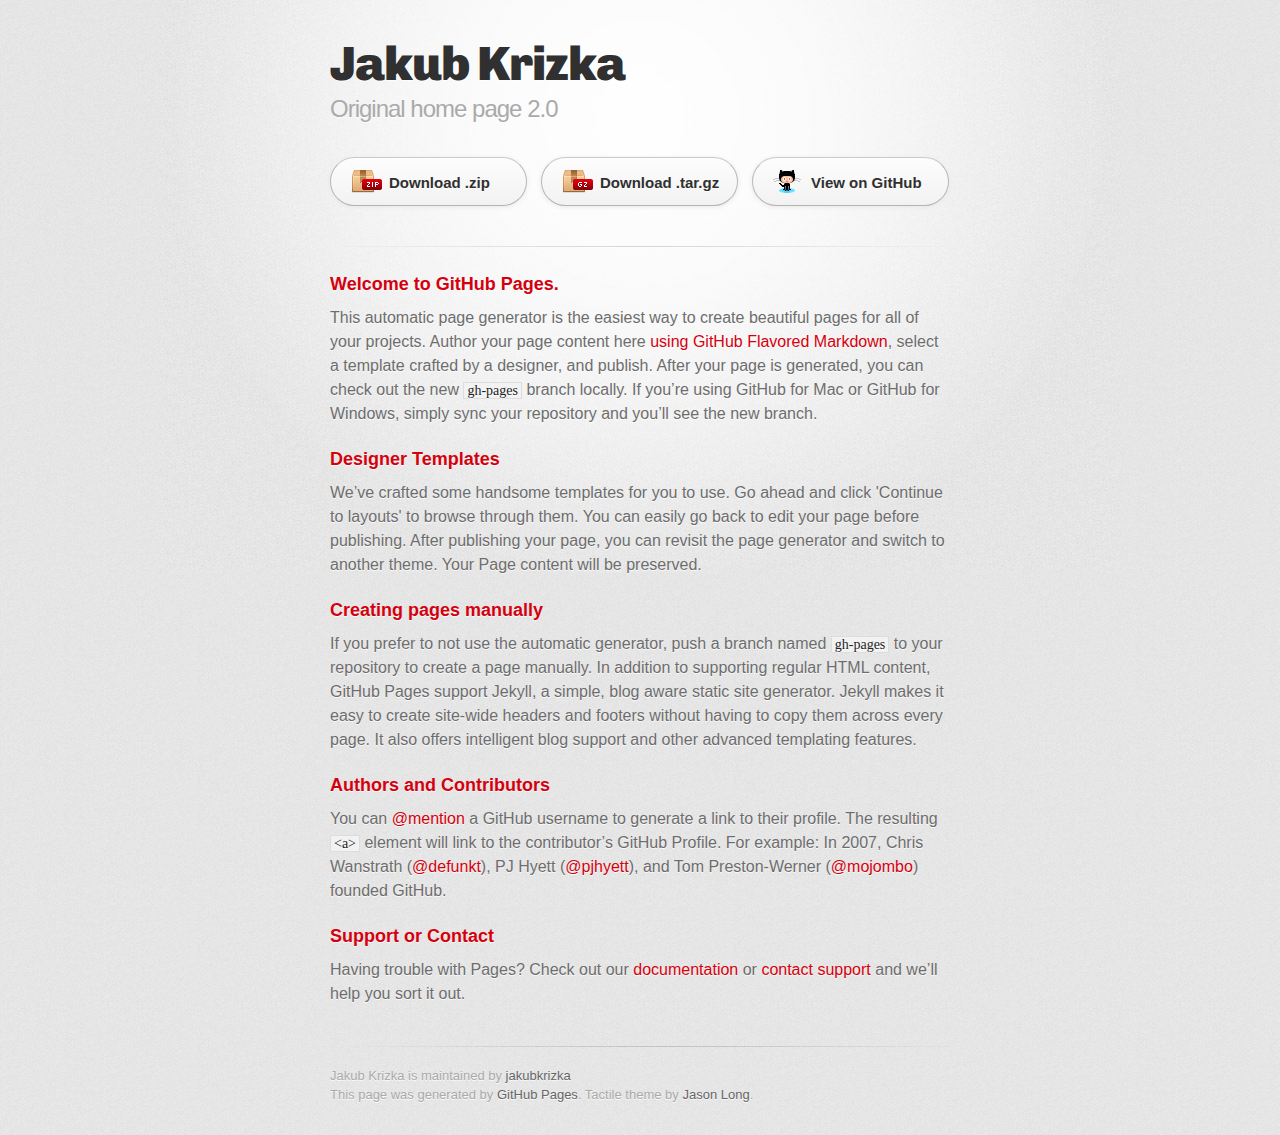
<file: index.html>
<!DOCTYPE html>
<html>
  <head>
    <meta charset='utf-8'>
    <meta http-equiv="X-UA-Compatible" content="chrome=1">
    <link href='https://fonts.googleapis.com/css?family=Chivo:900' rel='stylesheet' type='text/css'>
    <link rel="stylesheet" type="text/css" href="stylesheets/stylesheet.css" media="screen">
    <link rel="stylesheet" type="text/css" href="stylesheets/github-dark.css" media="screen">
    <link rel="stylesheet" type="text/css" href="stylesheets/print.css" media="print">
    <!--[if lt IE 9]>
    <script src="//html5shiv.googlecode.com/svn/trunk/html5.js"></script>
    <![endif]-->
    <title>Jakub Krizka by jakubkrizka</title>
  </head>

  <body>
    <div id="container">
      <div class="inner">

        <header>
          <h1>Jakub Krizka</h1>
          <h2>Original home page 2.0</h2>
        </header>

        <section id="downloads" class="clearfix">
          <a href="https://github.com/jakubkrizka/jakubkrizka/zipball/master" id="download-zip" class="button"><span>Download .zip</span></a>
          <a href="https://github.com/jakubkrizka/jakubkrizka/tarball/master" id="download-tar-gz" class="button"><span>Download .tar.gz</span></a>
          <a href="https://github.com/jakubkrizka/jakubkrizka" id="view-on-github" class="button"><span>View on GitHub</span></a>
        </section>

        <hr>

        <section id="main_content">
          <h3>
<a id="welcome-to-github-pages" class="anchor" href="#welcome-to-github-pages" aria-hidden="true"><span class="octicon octicon-link"></span></a>Welcome to GitHub Pages.</h3>

<p>This automatic page generator is the easiest way to create beautiful pages for all of your projects. Author your page content here <a href="https://guides.github.com/features/mastering-markdown/">using GitHub Flavored Markdown</a>, select a template crafted by a designer, and publish. After your page is generated, you can check out the new <code>gh-pages</code> branch locally. If you’re using GitHub for Mac or GitHub for Windows, simply sync your repository and you’ll see the new branch.</p>

<h3>
<a id="designer-templates" class="anchor" href="#designer-templates" aria-hidden="true"><span class="octicon octicon-link"></span></a>Designer Templates</h3>

<p>We’ve crafted some handsome templates for you to use. Go ahead and click 'Continue to layouts' to browse through them. You can easily go back to edit your page before publishing. After publishing your page, you can revisit the page generator and switch to another theme. Your Page content will be preserved.</p>

<h3>
<a id="creating-pages-manually" class="anchor" href="#creating-pages-manually" aria-hidden="true"><span class="octicon octicon-link"></span></a>Creating pages manually</h3>

<p>If you prefer to not use the automatic generator, push a branch named <code>gh-pages</code> to your repository to create a page manually. In addition to supporting regular HTML content, GitHub Pages support Jekyll, a simple, blog aware static site generator. Jekyll makes it easy to create site-wide headers and footers without having to copy them across every page. It also offers intelligent blog support and other advanced templating features.</p>

<h3>
<a id="authors-and-contributors" class="anchor" href="#authors-and-contributors" aria-hidden="true"><span class="octicon octicon-link"></span></a>Authors and Contributors</h3>

<p>You can <a href="https://github.com/blog/821" class="user-mention">@mention</a> a GitHub username to generate a link to their profile. The resulting <code>&lt;a&gt;</code> element will link to the contributor’s GitHub Profile. For example: In 2007, Chris Wanstrath (<a href="https://github.com/defunkt" class="user-mention">@defunkt</a>), PJ Hyett (<a href="https://github.com/pjhyett" class="user-mention">@pjhyett</a>), and Tom Preston-Werner (<a href="https://github.com/mojombo" class="user-mention">@mojombo</a>) founded GitHub.</p>

<h3>
<a id="support-or-contact" class="anchor" href="#support-or-contact" aria-hidden="true"><span class="octicon octicon-link"></span></a>Support or Contact</h3>

<p>Having trouble with Pages? Check out our <a href="https://help.github.com/pages">documentation</a> or <a href="https://github.com/contact">contact support</a> and we’ll help you sort it out.</p>
        </section>

        <footer>
          Jakub Krizka is maintained by <a href="https://github.com/jakubkrizka">jakubkrizka</a><br>
          This page was generated by <a href="https://pages.github.com">GitHub Pages</a>. Tactile theme by <a href="https://twitter.com/jasonlong">Jason Long</a>.
        </footer>

        
      </div>
    </div>
  </body>
</html>
</file>
<file: stylesheets/github-dark.css>
/*
   Copyright 2014 GitHub Inc.

   Licensed under the Apache License, Version 2.0 (the "License");
   you may not use this file except in compliance with the License.
   You may obtain a copy of the License at

       http://www.apache.org/licenses/LICENSE-2.0

   Unless required by applicable law or agreed to in writing, software
   distributed under the License is distributed on an "AS IS" BASIS,
   WITHOUT WARRANTIES OR CONDITIONS OF ANY KIND, either express or implied.
   See the License for the specific language governing permissions and
   limitations under the License.

*/

.pl-c /* comment */ {
  color: #969896;
}

.pl-c1      /* constant, markup.raw, meta.diff.header, meta.module-reference, meta.property-name, support, support.constant, support.variable, variable.other.constant */,
.pl-s .pl-v /* string variable */ {
  color: #0099cd;
}

.pl-e  /* entity */,
.pl-en /* entity.name */ {
  color: #9774cb;
}

.pl-s .pl-s1 /* string source */,
.pl-smi      /* storage.modifier.import, storage.modifier.package, storage.type.java, variable.other, variable.parameter.function */ {
  color: #ddd;
}

.pl-ent /* entity.name.tag */ {
  color: #7bcc72;
}

.pl-k /* keyword, storage, storage.type */ {
  color: #cc2372;
}

.pl-pds              /* punctuation.definition.string, string.regexp.character-class */,
.pl-s                /* string */,
.pl-s .pl-pse .pl-s1 /* string punctuation.section.embedded source */,
.pl-sr               /* string.regexp */,
.pl-sr .pl-cce       /* string.regexp constant.character.escape */,
.pl-sr .pl-sra       /* string.regexp string.regexp.arbitrary-repitition */,
.pl-sr .pl-sre       /* string.regexp source.ruby.embedded */ {
  color: #3c66e2;
}

.pl-v /* variable */ {
  color: #fb8764;
}

.pl-id /* invalid.deprecated */ {
  color: #e63525;
}

.pl-ii /* invalid.illegal */ {
  background-color: #e63525;
  color: #f8f8f8;
}

.pl-sr .pl-cce /* string.regexp constant.character.escape */ {
  color: #7bcc72;
  font-weight: bold;
}

.pl-ml /* markup.list */ {
  color: #c26b2b;
}

.pl-mh        /* markup.heading */,
.pl-mh .pl-en /* markup.heading entity.name */,
.pl-ms        /* meta.separator */ {
  color: #264ec5;
  font-weight: bold;
}

.pl-mq /* markup.quote */ {
  color: #00acac;
}

.pl-mi /* markup.italic */ {
  color: #ddd;
  font-style: italic;
}

.pl-mb /* markup.bold */ {
  color: #ddd;
  font-weight: bold;
}

.pl-md /* markup.deleted, meta.diff.header.from-file */ {
  background-color: #ffecec;
  color: #bd2c00;
}

.pl-mi1 /* markup.inserted, meta.diff.header.to-file */ {
  background-color: #eaffea;
  color: #55a532;
}

.pl-mdr /* meta.diff.range */ {
  color: #9774cb;
  font-weight: bold;
}

.pl-mo /* meta.output */ {
  color: #264ec5;
}
</file>
<file: stylesheets/print.css>
html, body, div, span, applet, object, iframe,
h1, h2, h3, h4, h5, h6, p, blockquote, pre,
a, abbr, acronym, address, big, cite, code,
del, dfn, em, img, ins, kbd, q, s, samp,
small, strike, strong, sub, sup, tt, var,
b, u, i, center,
dl, dt, dd, ol, ul, li,
fieldset, form, label, legend,
table, caption, tbody, tfoot, thead, tr, th, td,
article, aside, canvas, details, embed,
figure, figcaption, footer, header, hgroup,
menu, nav, output, ruby, section, summary,
time, mark, audio, video {
  padding: 0;
  margin: 0;
  font: inherit;
  font-size: 100%;
  vertical-align: baseline;
  border: 0;
}
/* HTML5 display-role reset for older browsers */
article, aside, details, figcaption, figure,
footer, header, hgroup, menu, nav, section {
  display: block;
}
body {
  line-height: 1;
}
ol, ul {
  list-style: none;
}
blockquote, q {
  quotes: none;
}
blockquote:before, blockquote:after,
q:before, q:after {
  content: '';
  content: none;
}
table {
  border-spacing: 0;
  border-collapse: collapse;
}
body {
  font-family: 'Helvetica Neue', Helvetica, Arial, serif;
  font-size: 13px;
  line-height: 1.5;
  color: #000;
}

a {
  font-weight: bold;
  color: #d5000d;
}

header {
  padding-top: 35px;
  padding-bottom: 10px;
}

header h1 {
  font-size: 48px;
  font-weight: bold;
  line-height: 1.2;
  color: #303030;
  letter-spacing: -1px;
}

header h2 {
  font-size: 24px;
  font-weight: normal;
  line-height: 1.3;
  color: #aaa;
  letter-spacing: -1px;
}
#downloads {
  display: none;
}
#main_content {
  padding-top: 20px;
}

code, pre {
  margin-bottom: 30px;
  font-family: Monaco, "Bitstream Vera Sans Mono", "Lucida Console", Terminal;
  font-size: 12px;
  color: #222;
}

code {
  padding: 0 3px;
}

pre {
  padding: 20px;
  overflow: auto;
  border: solid 1px #ddd;
}
pre code {
  padding: 0;
}

ul, ol, dl {
  margin-bottom: 20px;
}


/* COMMON STYLES */

table {
  width: 100%;
  border: 1px solid #ebebeb;
}

th {
  font-weight: 500;
}

td {
  font-weight: 300;
  text-align: center;
  border: 1px solid #ebebeb;
}

form {
  padding: 20px;
  background: #f2f2f2;

}


/* GENERAL ELEMENT TYPE STYLES */

h1 {
  font-size: 2.8em;
}

h2 {
  margin-bottom: 8px;
  font-size: 22px;
  font-weight: bold;
  color: #303030;
}

h3 {
  margin-bottom: 8px;
  font-size: 18px;
  font-weight: bold;
  color: #d5000d;
}

h4 {
  font-size: 16px;
  font-weight: bold;
  color: #303030;
}

h5 {
  font-size: 1em;
  color: #303030;
}

h6 {
  font-size: .8em;
  color: #303030;
}

p {
  margin-bottom: 20px;
  font-weight: 300;
}

a {
  text-decoration: none;
}

p a {
  font-weight: 400;
}

blockquote {
  padding: 0 0 0 30px;
  margin-bottom: 20px;
  font-size: 1.6em;
  border-left: 10px solid #e9e9e9;
}

ul li {
  list-style-position: inside;
  list-style: disc;
  padding-left: 20px;
}

ol li {
  list-style-position: inside;
  list-style: decimal;
  padding-left: 3px;
}

dl dd {
  font-style: italic;
  font-weight: 100;
}

footer {
  padding-top: 20px;
  padding-bottom: 30px;
  margin-top: 40px;
  font-size: 13px;
  color: #aaa;
}

footer a {
  color: #666;
}

/* MISC */
.clearfix:after {
  display: block;
  height: 0;
  clear: both;
  visibility: hidden;
  content: '.';
}

.clearfix {display: inline-block;}
* html .clearfix {height: 1%;}
.clearfix {display: block;}
</file>
<file: stylesheets/stylesheet.css>
/* http://meyerweb.com/eric/tools/css/reset/
   v2.0 | 20110126
   License: none (public domain)
*/
html, body, div, span, applet, object, iframe,
h1, h2, h3, h4, h5, h6, p, blockquote, pre,
a, abbr, acronym, address, big, cite, code,
del, dfn, em, img, ins, kbd, q, s, samp,
small, strike, strong, sub, sup, tt, var,
b, u, i, center,
dl, dt, dd, ol, ul, li,
fieldset, form, label, legend,
table, caption, tbody, tfoot, thead, tr, th, td,
article, aside, canvas, details, embed,
figure, figcaption, footer, header, hgroup,
menu, nav, output, ruby, section, summary,
time, mark, audio, video {
	padding: 0;
	margin: 0;
	font: inherit;
	font-size: 100%;
	vertical-align: baseline;
	border: 0;
}
/* HTML5 display-role reset for older browsers */
article, aside, details, figcaption, figure,
footer, header, hgroup, menu, nav, section {
	display: block;
}
body {
	line-height: 1;
}
ol, ul {
	list-style: none;
}
blockquote, q {
	quotes: none;
}
blockquote:before, blockquote:after,
q:before, q:after {
	content: '';
	content: none;
}
table {
	border-spacing: 0;
	border-collapse: collapse;
}

/* LAYOUT STYLES */
body {
  font-family: 'Helvetica Neue', Helvetica, Arial, serif;
  font-size: 1em;
  line-height: 1.5;
  color: #6d6d6d;
  text-shadow: 0 1px 0 rgba(255, 255, 255, 0.8);
  background: #e7e7e7 url(../images/body-bg.png) 0 0 repeat;
}

a {
  color: #d5000d;
}
a:hover {
  color: #c5000c;
}

header {
  padding-top: 35px;
  padding-bottom: 25px;
}

header h1 {
  font-family: 'Chivo', 'Helvetica Neue', Helvetica, Arial, serif;
  font-size: 48px; font-weight: 900;
  line-height: 1.2;
  color: #303030;
  letter-spacing: -1px;
}

header h2 {
  font-size: 24px;
  font-weight: normal;
  line-height: 1.3;
  color: #aaa;
  letter-spacing: -1px;
}

#container {
  min-height: 595px;
  background: transparent url(../images/highlight-bg.jpg) 50% 0 no-repeat;
}

.inner {
  width: 620px;
  margin: 0 auto;
}

#container .inner img {
  max-width: 100%;
}

#downloads {
  margin-bottom: 40px;
}

a.button {
  display: block;
  float: left;
  width: 179px;
  padding: 12px 8px 12px 8px;
  margin-right: 14px;
  font-size: 15px;
  font-weight: bold;
  line-height: 25px;
  color: #303030;
  background: #fdfdfd; /* Old browsers */
  background: -moz-linear-gradient(top,  #fdfdfd 0%, #f2f2f2 100%); /* FF3.6+ */
  background: -webkit-gradient(linear, left top, left bottom, color-stop(0%,#fdfdfd), color-stop(100%,#f2f2f2)); /* Chrome,Safari4+ */
  background: -webkit-linear-gradient(top,  #fdfdfd 0%,#f2f2f2 100%); /* Chrome10+,Safari5.1+ */
  background: -o-linear-gradient(top,  #fdfdfd 0%,#f2f2f2 100%); /* Opera 11.10+ */
  background: -ms-linear-gradient(top,  #fdfdfd 0%,#f2f2f2 100%); /* IE10+ */
  background: linear-gradient(top,  #fdfdfd 0%,#f2f2f2 100%); /* W3C */
  filter: progid:DXImageTransform.Microsoft.gradient( startColorstr='#fdfdfd', endColorstr='#f2f2f2',GradientType=0 ); /* IE6-9 */
  border-top: solid 1px #cbcbcb;
  border-right: solid 1px #b7b7b7;
  border-bottom: solid 1px #b3b3b3;
  border-left: solid 1px #b7b7b7;
  border-radius: 30px;
  -webkit-box-shadow: 10px 10px 5px #888;
  -moz-box-shadow: 10px 10px 5px #888;
  box-shadow: 0px 1px 5px #e8e8e8;
  -moz-border-radius: 30px;
  -webkit-border-radius: 30px;
}
a.button:hover {
  background: #fafafa; /* Old browsers */
  background: -moz-linear-gradient(top,  #fdfdfd 0%, #f6f6f6 100%); /* FF3.6+ */
  background: -webkit-gradient(linear, left top, left bottom, color-stop(0%,#fdfdfd), color-stop(100%,#f6f6f6)); /* Chrome,Safari4+ */
  background: -webkit-linear-gradient(top,  #fdfdfd 0%,#f6f6f6 100%); /* Chrome10+,Safari5.1+ */
  background: -o-linear-gradient(top,  #fdfdfd 0%,#f6f6f6 100%); /* Opera 11.10+ */
  background: -ms-linear-gradient(top,  #fdfdfd 0%,#f6f6f6 100%); /* IE10+ */
  background: linear-gradient(top,  #fdfdfd 0%,#f6f6f6, 100%); /* W3C */
  filter: progid:DXImageTransform.Microsoft.gradient( startColorstr='#fdfdfd', endColorstr='#f6f6f6',GradientType=0 ); /* IE6-9 */
  border-top: solid 1px #b7b7b7;
  border-right: solid 1px #b3b3b3;
  border-bottom: solid 1px #b3b3b3;
  border-left: solid 1px #b3b3b3;
}

a.button span {
  display: block;
  height: 23px;
  padding-left: 50px;
}

#download-zip span {
  background: transparent url(../images/zip-icon.png) 12px 50% no-repeat;
}
#download-tar-gz span {
  background: transparent url(../images/tar-gz-icon.png) 12px 50% no-repeat;
}
#view-on-github span {
  background: transparent url(../images/octocat-icon.png) 12px 50% no-repeat;
}
#view-on-github {
  margin-right: 0;
}

code, pre {
  margin-bottom: 30px;
  font-family: Monaco, "Bitstream Vera Sans Mono", "Lucida Console", Terminal;
  font-size: 14px;
  color: #222;
}

code {
  padding: 0 3px;
  background-color: #f2f2f2;
  border: solid 1px #ddd;
}

pre {
  padding: 20px;
  overflow: auto;
  color: #f2f2f2;
  text-shadow: none;
  background: #303030;
}
pre code {
  padding: 0;
  color: #f2f2f2;
  background-color: #303030;
  border: none;
}

ul, ol, dl {
  margin-bottom: 20px;
}


/* COMMON STYLES */

hr {
  height: 1px;
  padding-bottom: 1em;
  margin-top: 1em;
  line-height: 1px;
  background: transparent url('../images/hr.png') 50% 0 no-repeat;
  border: none;
}

strong {
  font-weight: bold;
}

em {
  font-style: italic;
}

table {
  width: 100%;
  border: 1px solid #ebebeb;
}

th {
  font-weight: 500;
}

td {
  font-weight: 300;
  text-align: center;
  border: 1px solid #ebebeb;
}

form {
  padding: 20px;
  background: #f2f2f2;

}


/* GENERAL ELEMENT TYPE STYLES */

h1 {
  font-size: 32px;
}

h2 {
  margin-bottom: 8px;
  font-size: 22px;
  font-weight: bold;
  color: #303030;
}

h3 {
  margin-bottom: 8px;
  font-size: 18px;
  font-weight: bold;
  color: #d5000d;
}

h4 {
  font-size: 16px;
  font-weight: bold;
  color: #303030;
}

h5 {
  font-size: 1em;
  color: #303030;
}

h6 {
  font-size: .8em;
  color: #303030;
}

p {
  margin-bottom: 20px;
  font-weight: 300;
}

a {
  text-decoration: none;
}

p a {
  font-weight: 400;
}

blockquote {
  padding: 0 0 0 30px;
  margin-bottom: 20px;
  font-size: 1.6em;
  border-left: 10px solid #e9e9e9;
}

ul li {
  list-style-position: inside;
  list-style: disc;
  padding-left: 20px;
}

ol li {
  list-style-position: inside;
  list-style: decimal;
  padding-left: 3px;
}

dl dt {
  color: #303030;
}

footer {
  padding-top: 20px;
  padding-bottom: 30px;
  margin-top: 40px;
  font-size: 13px;
  color: #aaa;
  background: transparent url('../images/hr.png') 0 0 no-repeat;
}

footer a {
  color: #666;
}
footer a:hover {
  color: #444;
}

/* MISC */
.clearfix:after {
  display: block;
  height: 0;
  clear: both;
  visibility: hidden;
  content: '.';
}

.clearfix {display: inline-block;}
* html .clearfix {height: 1%;}
.clearfix {display: block;}

/* #Media Queries
================================================== */

/* Smaller than standard 960 (devices and browsers) */
@media only screen and (max-width: 959px) { }

/* Tablet Portrait size to standard 960 (devices and browsers) */
@media only screen and (min-width: 768px) and (max-width: 959px) { }

/* All Mobile Sizes (devices and browser) */
@media only screen and (max-width: 767px) {
  header {
    padding-top: 10px;
    padding-bottom: 10px;
  }
  #downloads {
    margin-bottom: 25px;
  }
  #download-zip, #download-tar-gz {
    display: none;
  }
  .inner {
    width: 94%;
    margin: 0 auto;
  }
}

/* Mobile Landscape Size to Tablet Portrait (devices and browsers) */
@media only screen and (min-width: 480px) and (max-width: 767px) { }

/* Mobile Portrait Size to Mobile Landscape Size (devices and browsers) */
@media only screen and (max-width: 479px) { }
</file>
